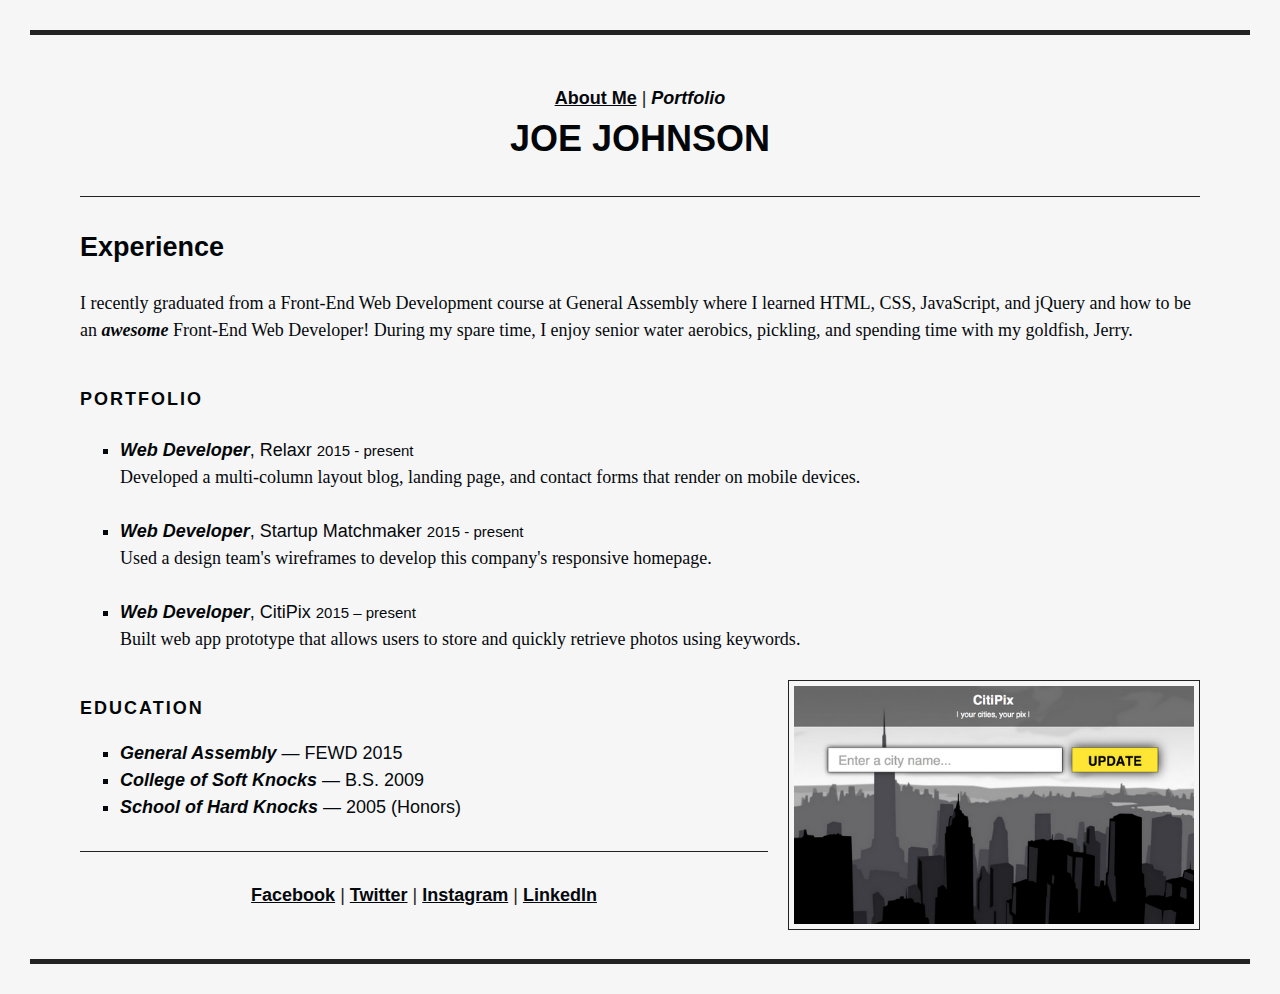
<file: portfolio.html>
<!doctype html>
<html>
  <head>
    <meta charset="utf-8">
    <meta name="description" content="Your description goes here">
    <meta name="keywords" content="one, two, three">
    <title>Joe Johnson | Portfolio</title>

    <!-- external CSS link -->
    <link rel="stylesheet" type="text/css" href="css/style.css">
  </head>
  <body>
    
    <nav>
      <a href="index.html">About Me</a>
      |
      <strong>Portfolio</strong>
    </nav>

    <h1>Joe Johnson</h1>

    <hr>
    
    <h2>Experience</h2>
        
    <p>I recently graduated from a Front-End Web Development course at General Assembly where I learned HTML, CSS, JavaScript, and jQuery and how to be an <strong>awesome</strong> Front-End Web Developer! During my spare time, I enjoy senior water aerobics, pickling, and spending time with my goldfish, Jerry.</p>
    
    <h3>Portfolio</h3>
    
    <ul>
      <li>
        <h4><strong>Web Developer</strong>, Relaxr <small> 2015 - present</small></h4>
        <p>Developed a multi-column layout blog, landing page, and contact forms that render on mobile devices.</p>
      </li>

      <li>
        <h4><strong>Web Developer</strong>, Startup Matchmaker <small>2015 - present</small></h4>
        <p>Used a design team's wireframes to develop this company's responsive homepage.</p>
      </li>

      <li>
        <h4><strong>Web Developer</strong>, CitiPix <small> 2015 – present</small></h4>
        <p>Built web app prototype that allows users to store and quickly retrieve photos using keywords.</p>
        <img src="images/citipix_deliverable.png">
      </li>
    </ul>
    
    <h3>Education</h3>
    
    <ul>
      <li><strong>General Assembly</strong> — FEWD 2015</li>
      <li><strong>College of Soft Knocks</strong> — B.S. 2009</li>
      <li><strong>School of Hard Knocks</strong> — 2005 (Honors)</li>
    </ul>
    
    <hr>
    
    <nav>
      <a href="http://facebook.com/">Facebook</a>
      |
      <a href="http://twitter.com/">Twitter</a>
      |
      <a href="http://instagram.com/">Instagram</a>
      |
      <a href="http://linkedin.com/">LinkedIn</a>
    </nav>
        
  </body>
</html>
</file>
<file: css/style.css>
body {
  font-family: sans-serif;
  font-size: 18px;
  line-height: 1.5;
  margin: 30px;
  border-bottom: 5px solid #222222;
  border-top: 5px solid #222222;
  padding: 50px;
  background: #F6F6F6;
}

a {
  font-weight: bold;
  color: #05080C;
}

small {
  color: #05080C;
}

strong {
  color: #030609;
  font-style: italic;
}

h1 {
  text-transform: uppercase;
  font-weight: bold;
  text-align: center;
  color: #030609;
  margin-top: 0;
}

h2 {
  color: #030609;
}

h3 {
  font-size: 18px;
  color: #030609;
  text-transform: uppercase;
  letter-spacing: 2px;
  margin-top: 42px;
}

h4 {
  font-weight: normal;
  margin-bottom: 0;
  color: #05080C;
}

p {
  font-family: Georgia, serif;
  margin-top: 0;
  margin-bottom: 27px;
  color: #05080C;
}

ul {
  list-style: square;
}

ul p {
  color: #05080C;
}

li {
  color: #05080C;
}

hr {
  border: none;
  border-top: 1px solid #222222;
  margin: 30px 0;
}

img {
  float: right;
  margin-left: 20px;
  margin-bottom: 20px;
  border: 1px solid #222222;
  padding: 5px;
  width: 400px;
}

img[alt] {
  float: right;
}

nav {
  color: #222222;
  text-align: center;
}
</file>
